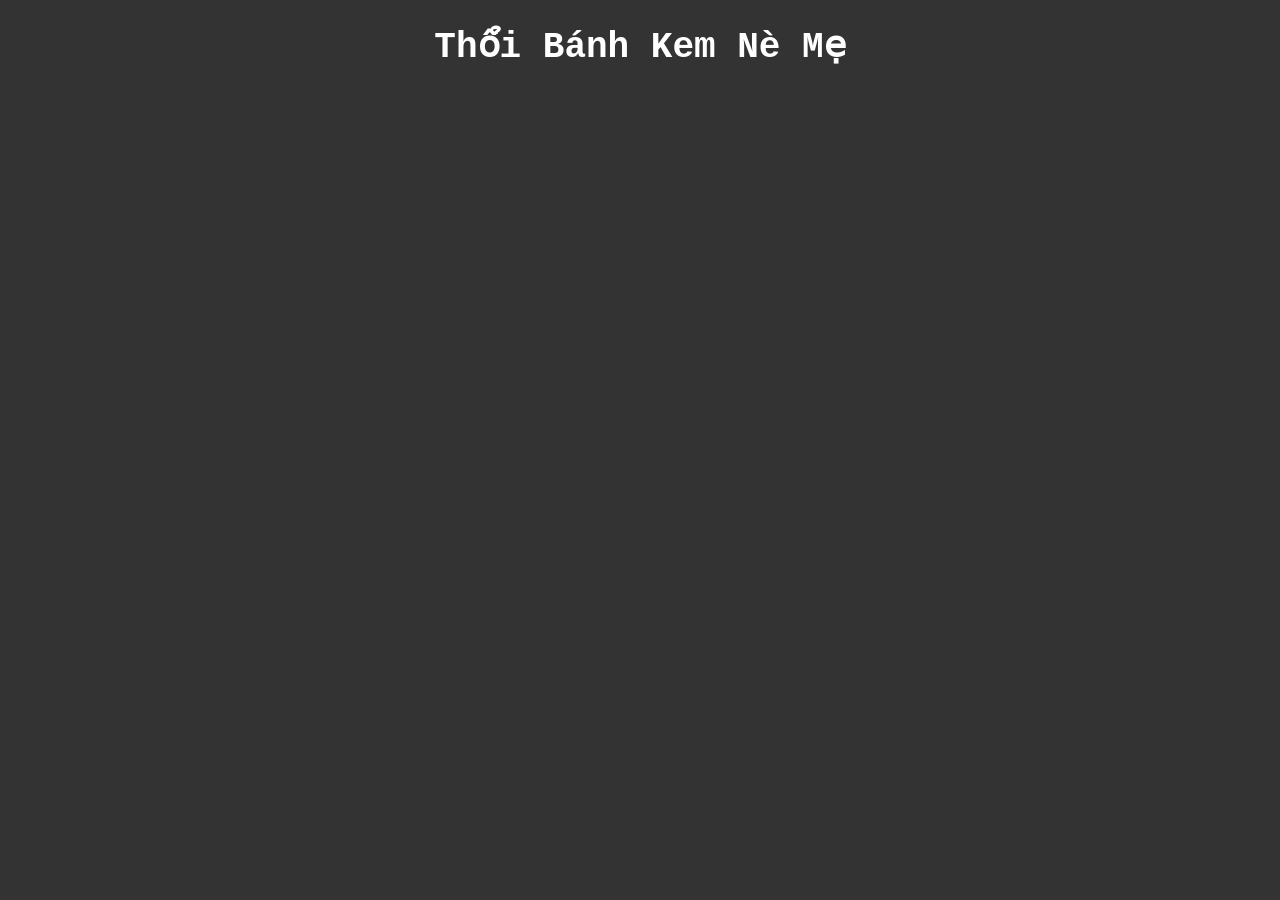
<file: cake.html>
<!doctype html>
<html>

<head>
	<meta charset="UTF-8">
	<title>Thổi Bánh Kem</title>
	<link rel="shortcut icon" href="#">
	<style>
        body {
            font-size: 18px;
            font-family: 'courier'; /*"Lucida Console", Courier, monospace;*/
            background-color: black;
            color: white;
        }

        button {
            font-size: 18px;
            font-family: 'courier';
            color: white;
            background-color: white; /*#4CAF50;  Green */
            border: none;
            color: black;
            padding: 15px 32px;
            text-align: center;
            text-decoration: none;
            display: inline-block;
        }

        #start {
            background-color: green
        }

        #startconsoledebug {
            background-color: yellow
        }

        #stopconsoledebug {
            background-color: orange
        }

        #microphonestatus, #audiostatus, #recording {
            font-size: 36px;
            font-family: 'courier';
            background-color: black;
            color: white;
        }

        td, th {
            border: 1px solid;
            text-align: left;
            padding: 10px;
        }

        body {
            background-color: #333;
        }

        .cake {
            position: absolute;
            width: 250px;
            height: 200px;
            top: 50%;
            left: 50%;
            margin-top: -70px;
            margin-left: -125px;
        }

        .plate {
            width: 270px;
            height: 110px;
            position: absolute;
            bottom: -10px;
            left: -10px;
            background-color: #ccc;
            border-radius: 50%;
            box-shadow: 0 2px 0 #b3b3b3, 0 4px 0 #b3b3b3, 0 5px 40px rgba(0, 0, 0, 0.5);
        }

        .cake > * {
            position: absolute;
        }

        .layer {
            position: absolute;
            display: block;
            width: 250px;
            height: 100px;
            border-radius: 50%;
            background-color: #553c13;
            box-shadow: 0 2px 0px #6a4b18, 0 4px 0px #33240b, 0 6px 0px #32230b, 0 8px 0px #31230b, 0 10px 0px #30220b, 0 12px 0px #2f220b, 0 14px 0px #2f210a, 0 16px 0px #2e200a, 0 18px 0px #2d200a, 0 20px 0px #2c1f0a, 0 22px 0px #2b1f0a, 0 24px 0px #2a1e09, 0 26px 0px #2a1d09, 0 28px 0px #291d09, 0 30px 0px #281c09;
        }

        .layer-top {
            top: 0px;
        }

        .layer-middle {
            top: 33px;
        }

        .layer-bottom {
            top: 66px;
        }

        .icing {
            top: 2px;
            left: 5px;
            background-color: #f0e4d0;
            width: 240px;
            height: 90px;
            border-radius: 50%;
        }

        .icing:before {
            content: "";
            position: absolute;
            top: 4px;
            right: 5px;
            bottom: 6px;
            left: 5px;
            background-color: #f4ebdc;
            box-shadow: 0 0 4px #f6efe3, 0 0 4px #f6efe3, 0 0 4px #f6efe3;
            border-radius: 50%;
            z-index: 1;
        }

        .drip {
            display: block;
            width: 50px;
            height: 60px;
            border-bottom-left-radius: 25px;
            border-bottom-right-radius: 25px;
            background-color: #f0e4d0;
        }

        .drip1 {
            top: 53px;
            left: 5px;
            transform: skewY(15deg);
            height: 48px;
            width: 40px;
        }

        .drip2 {
            top: 69px;
            left: 181px;
            transform: skewY(-15deg);
        }

        .drip3 {
            top: 54px;
            left: 90px;
            width: 80px;
            border-bottom-left-radius: 40px;
            border-bottom-right-radius: 40px;
        }

        .candle {
            background-color: #7b020b;
            width: 16px;
            height: 50px;
            border-radius: 8px / 4px;
            top: -20px;
            left: 50%;
            margin-left: -8px;
            z-index: 10;
        }

        .candle:before {
            content: "";
            position: absolute;
            top: 0;
            left: 0;
            width: 16px;
            height: 8px;
            border-radius: 50%;
            background-color: #ad030f;
        }

        .flame {
            position: absolute;
            background-color: orange;
            width: 15px;
            height: 35px;
            border-radius: 10px 10px 10px 10px / 25px 25px 10px 10px;
            top: -34px;
            left: 50%;
            margin-left: -7.5px;
            z-index: 10;
            box-shadow: 0 0 10px rgba(255, 165, 0, 0.5), 0 0 20px rgba(255, 165, 0, 0.5), 0 0 60px rgba(255, 165, 0, 0.5), 0 0 80px rgba(255, 165, 0, 0.5);
            transform-origin: 50% 90%;
            animation: flicker 1s ease-in-out alternate infinite;
        }

        @keyframes flicker {
            0% {
                transform: skewX(5deg);
                box-shadow: 0 0 10px rgba(255, 165, 0, 0.2), 0 0 20px rgba(255, 165, 0, 0.2), 0 0 60px rgba(255, 165, 0, 0.2), 0 0 80px rgba(255, 165, 0, 0.2);
            }
            25% {
                transform: skewX(-5deg);
                box-shadow: 0 0 10px rgba(255, 165, 0, 0.5), 0 0 20px rgba(255, 165, 0, 0.5), 0 0 60px rgba(255, 165, 0, 0.5), 0 0 80px rgba(255, 165, 0, 0.5);
            }
            50% {
                transform: skewX(10deg);
                box-shadow: 0 0 10px rgba(255, 165, 0, 0.3), 0 0 20px rgba(255, 165, 0, 0.3), 0 0 60px rgba(255, 165, 0, 0.3), 0 0 80px rgba(255, 165, 0, 0.3);
            }
            75% {
                transform: skewX(-10deg);
                box-shadow: 0 0 10px rgba(255, 165, 0, 0.4), 0 0 20px rgba(255, 165, 0, 0.4), 0 0 60px rgba(255, 165, 0, 0.4), 0 0 80px rgba(255, 165, 0, 0.4);
            }
            100% {
                transform: skewX(5deg);
                box-shadow: 0 0 10px rgba(255, 165, 0, 0.5), 0 0 20px rgba(255, 165, 0, 0.5), 0 0 60px rgba(255, 165, 0, 0.5), 0 0 80px rgba(255, 165, 0, 0.5);
            }
        }

        #cake-holder .cake-off {
            opacity: 0;
            transition: 1s ease-in all;
        }

        #cake-holder.done .cake-off {
            opacity: 1;
            transition: 1s ease-in all;
        }

        #cake-holder .cake .flame {
            opacity: 1;
            transition: 0.3s ease-in all;
        }

        #cake-holder.done .flame {
            opacity: 0;
        }

        .text-center {
            text-align: center;
        }

        .cake {
            transform: scale(1.2);
        }

	</style>
</head>

<body class="text-center">
<h1>Thổi Bánh Kem Nè Mẹ</h1>
<br>
<button id="start" style="display: none;">START</button>
<button style="display: none" id="startconsoledebug">enable console logs</button>
<button style="display: none" id="stopconsoledebug">disable console logs</button>
<br>
<br>
<div id="cake-holder" style="opacity: 0">
	<div class="cake">
		<div class="plate"></div>
		<div class="layer layer-bottom"></div>
		<div class="layer layer-middle"></div>
		<div class="layer layer-top"></div>
		<div class="icing"></div>
		<div class="drip drip1"></div>
		<div class="drip drip2"></div>
		<div class="drip drip3"></div>
		<div class="candle">
			<div class="flame"></div>
		</div>
	</div>
	<div class="text-center">
		<h5 class="cake-off">❣ Happy Birthday Mẹ Iu ❣ </h5>
		<p class="cake-off">❤ Mong Mọi Ước Muốn Của Mẹ Sẽ Thành Hiện Thực ❤</p>
	</div>

</div>
<!--
	<canvas id="meter" width="500" height="50"></canvas>
-->

<script src="cake.js"></script>
<script src="volume-meter.js"></script>
<script src="audioDetectionConfig.js"></script>
<script src="audioDetection.js"></script>
<script src="audioStream.js"></script>

<script src="demoAudioRecorder.js"></script>
<script src="demoAudioDetectionListeners.js"></script>
<script src="demo.js"></script>
</body>
</html>
</file>
